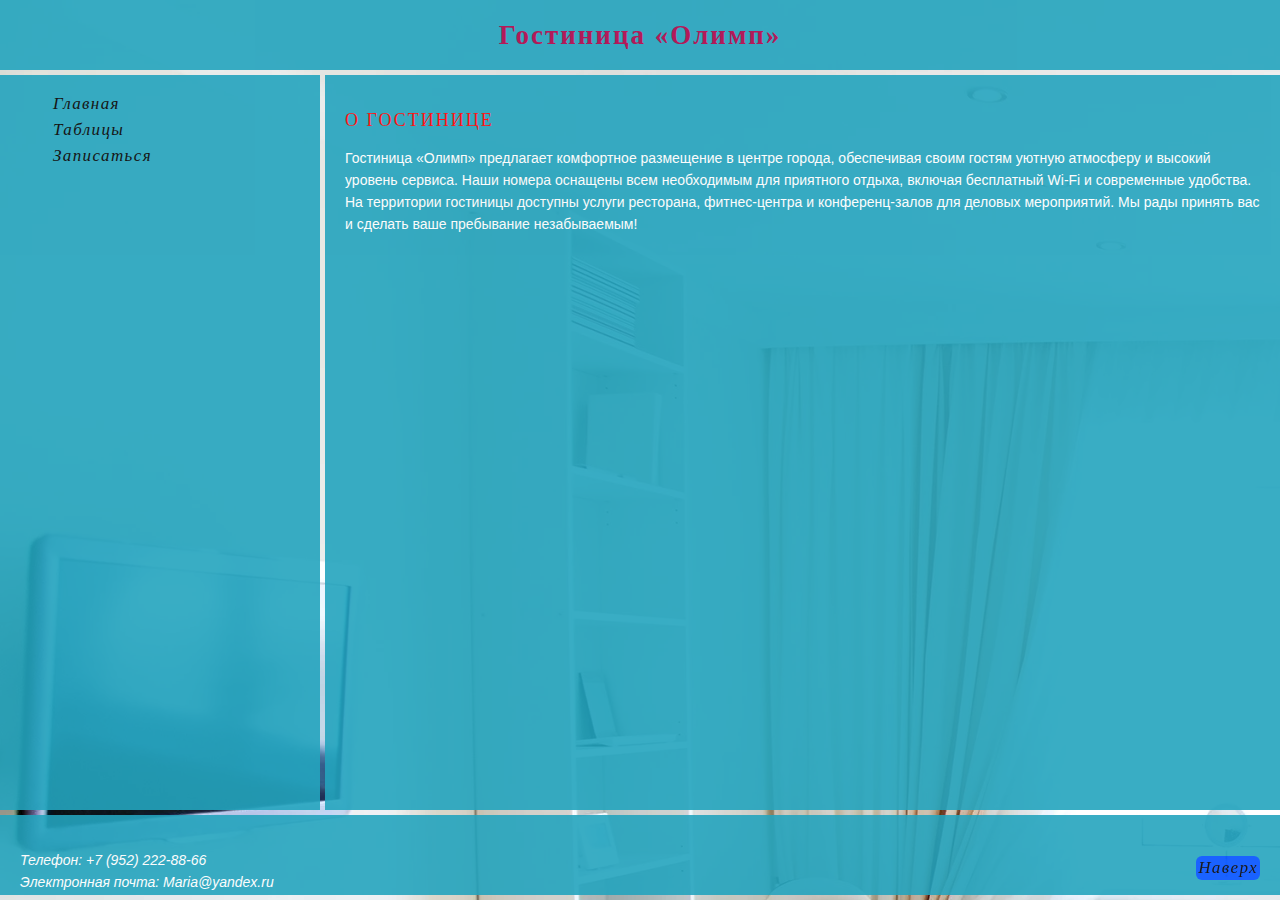
<file: index.html>
<!DOCTYPE html>
<html lang="en">
<head>
    <meta charset="UTF-8">
    <meta name="viewport" content="width=device-width, initial-scale=1.0">
    <title>Гостиница «Олимп»</title>
    <link rel="stylesheet" href="main.css">
    <link rel="icon" href="/img/logobb.png" type="image/x-icon">
    <link rel="stylesheet" media="screen and (color)" href="main.css">
</head>
<body>
    <header id="pageHeader"><h1>Гостиница «Олимп»</header>
    <article id="mainArticle">
        <h2>О гостинице</h2>
        <p>Гостиница «Олимп» предлагает комфортное размещение в центре города, обеспечивая своим гостям уютную атмосферу и высокий уровень сервиса. 
        Наши номера оснащены всем необходимым для приятного отдыха, включая бесплатный Wi-Fi и современные удобства. 
        На территории гостиницы доступны услуги ресторана, фитнес-центра и конференц-залов для деловых мероприятий.
         Мы рады принять вас и сделать ваше пребывание незабываемым!</p>
    
    </article>
    <nav id="mainNav">
        <ul>
            <li> <a href="index.html"> Главная</a></li>
            <li><a>Таблицы</a>
            <ul class="media">
                <li><a href="clients.html">Клиенты</a>
            <li><a href="haircuts.html">Номера</a></li>
               </ul>
               </li>
            <li><a href = "order.html"> Записаться </a> </li>
            </ul>
    </nav>
    </div>
    <footer id="pageFooter">
            <p><i>Телефон: +7 (952) 222-88-66<br>
            Электронная почта: Maria@yandex.ru<br><i>
            <a href="#top" class="scroll-to-top">Наверх</a>
    </footer>
</body>
</html>
</file>
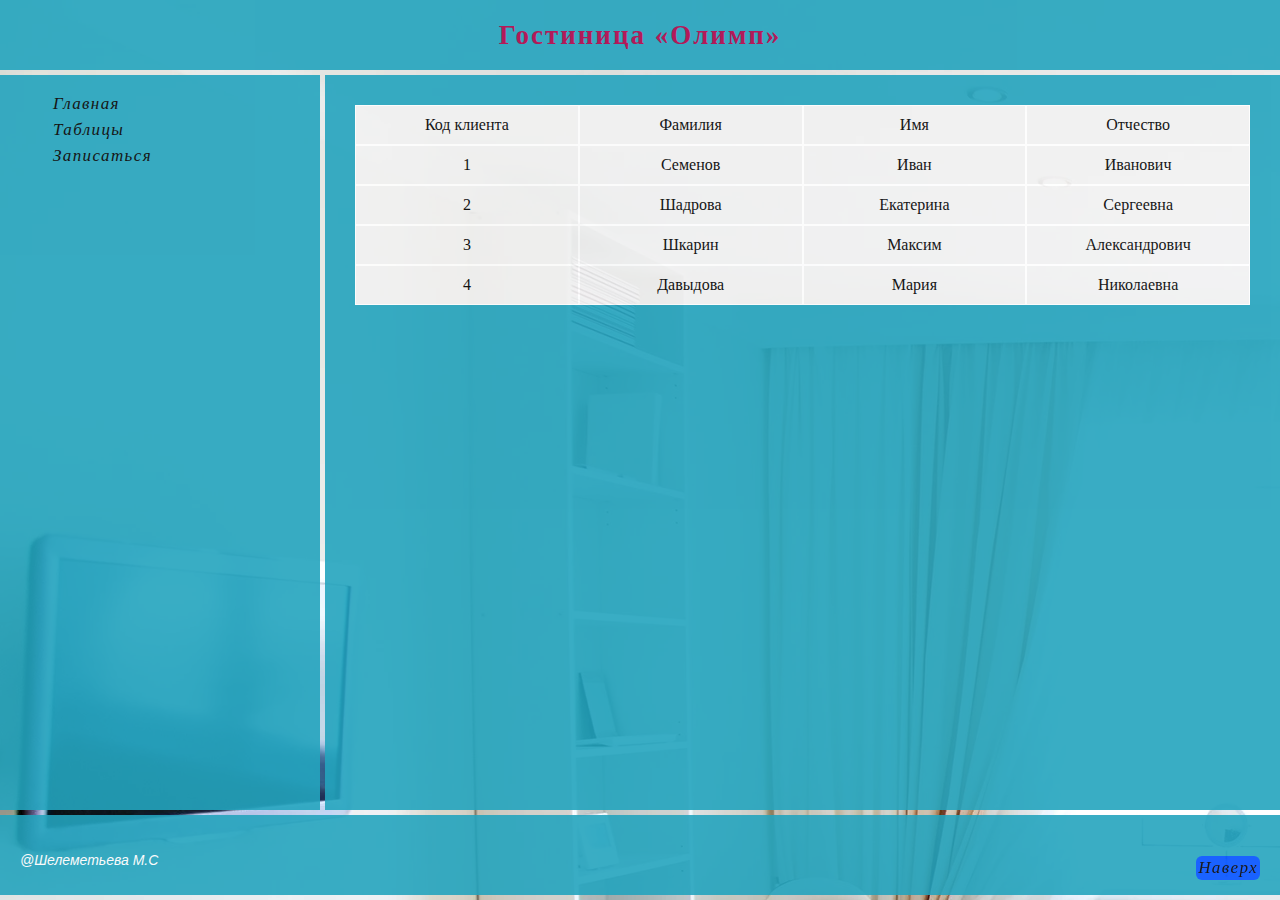
<file: clients.html>
<!DOCTYPE html>
<html lang="en">
<head>
    <meta charset="UTF-8">
    <meta name="viewport" content="width=device-width, initial-scale=1.0">
    <title>Гостиница «Олимп»</title>
    <link rel="stylesheet" href="main.css">
    <link rel="icon" href="/img/logobb.png" type="image/x-icon">
    <link rel="stylesheet" media="screen and (color)" href="main.css">
</head>
<body>
        <header id="pageHeader"><h1>Гостиница «Олимп»<h1></header>
            <article id="mainArticle">
        <div class="grid-container1">
            <div class="grid-item">Код клиента</div>
            <div class="grid-item">Фамилия</div>
            <div class="grid-item">Имя</div>
            <div class="grid-item">Отчество</div>

            
            <div class="grid-item">1</div>
            <div class="grid-item">Семенов</div>
            <div class="grid-item">Иван</div>
            <div class="grid-item">Иванович</div>
            
            <div class="grid-item">2</div>
            <div class="grid-item">Шадрова</div>
            <div class="grid-item">Екатерина</div>
            <div class="grid-item">Сергеевна</div>

            
            <div class="grid-item">3</div>
            <div class="grid-item">Шкарин</div>
            <div class="grid-item">Максим</div>
            <div class="grid-item">Александрович</div>
        
            <div class="grid-item">4</div>
            <div class="grid-item">Давыдова</div>
            <div class="grid-item">Мария</div>
            <div class="grid-item">Николаевна</div>
        

</article>
<nav id="mainNav">
    <ul>
        <li> <a href="index.html"> Главная</a></li>
        <li><a>Таблицы</a>
        <ul class="media">
            <li><a href="clients.html">Клиенты</a>
        <li><a href="haircuts.html">Номера</a></li>
           </ul>
           </li>
        <li><a href = "order.html"> Записаться </a> </li>
        </ul>
</nav>
</div>
<footer id="pageFooter">
    <p><i>@Шелеметьева М.С<p><i>
    <a href="#top" class="scroll-to-top">Наверх</a>
</footer>
</body>
</html>
</file>
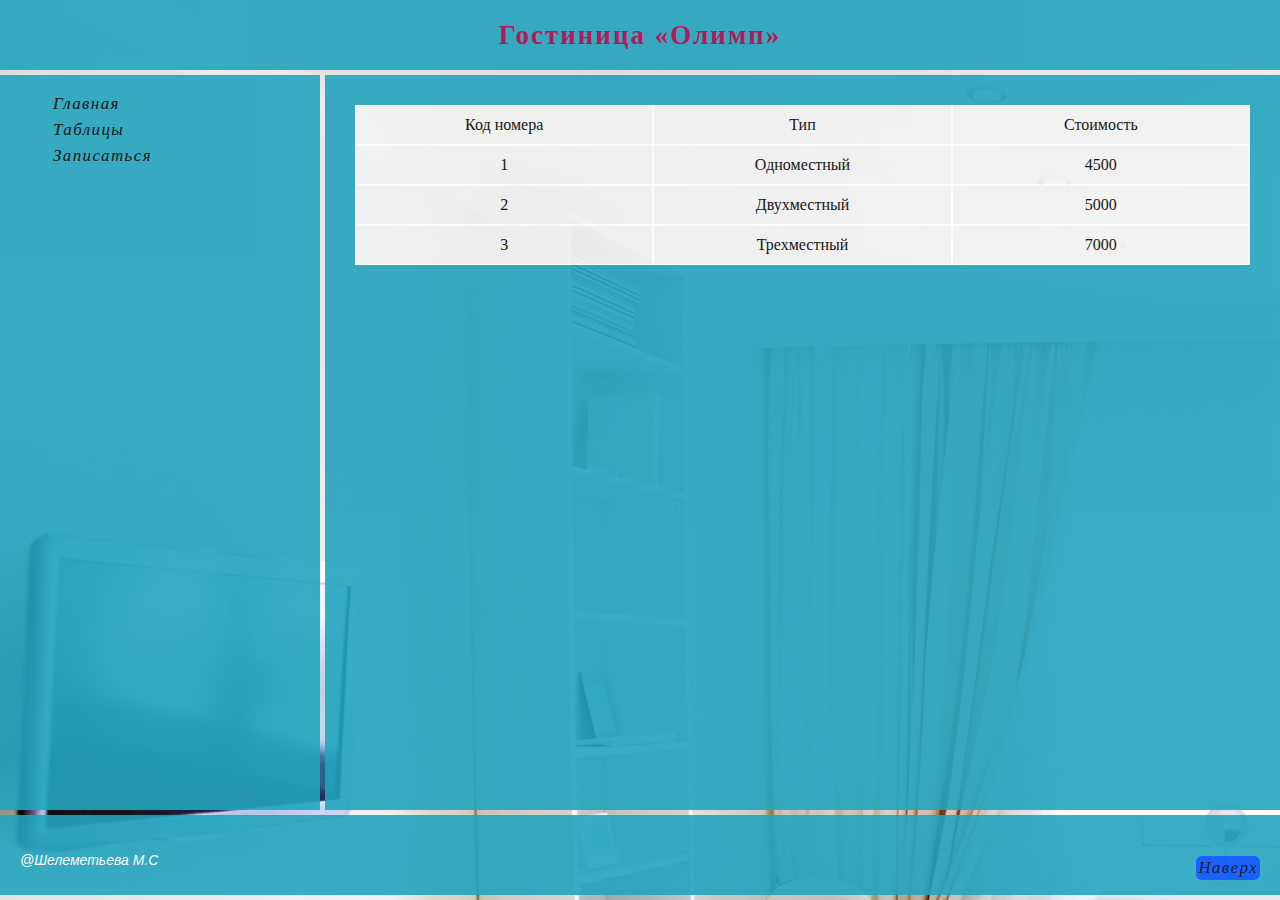
<file: haircuts.html>
<!DOCTYPE html>
<html lang="en">
<head>
    <meta charset="UTF-8">
    <meta name="viewport" content="width=device-width, initial-scale=1.0">
    <title>Гостиница «Олимп»</title>
    <link rel="stylesheet" href="main.css">
    <link rel="icon" href="/img/logobb.png" type="image/x-icon">
    <link rel="stylesheet" media="screen and (color)" href="main.css">
</head>
<body>
    <header id="pageHeader"><h1>Гостиница «Олимп»<h1></header>
    <article id="mainArticle">
        <div class="grid-container">
            <div class="grid-item">Код номера</div>
            <div class="grid-item">Тип</div>
            <div class="grid-item">Стоимость</div>
            
            <div class="grid-item">1</div>
            <div class="grid-item">Одноместный</div>
            <div class="grid-item">4500</div>
            
            <div class="grid-item">2</div>
            <div class="grid-item">Двухместный</div>
            <div class="grid-item">5000</div>
            
            <div class="grid-item">3</div>
            <div class="grid-item">Трехместный</div>
            <div class="grid-item">7000</div>

    </article>
    <nav id="mainNav">
        <ul>
            <li> <a href="index.html"> Главная</a></li>
            <li><a>Таблицы</a>
            <ul class="media">
                <li><a href="clients.html">Клиенты</a>
            <li><a href="haircuts.html">Номера</a></li>
               </ul>
               </li>
            <li><a href = "order.html"> Записаться </a> </li>
            </ul>
    </nav>
    </div>
    <footer id="pageFooter">
        <p><i>@Шелеметьева М.С<p><i>
            <a href="#top" class="scroll-to-top">Наверх</a>
    </footer>
</body>
</html>
</file>
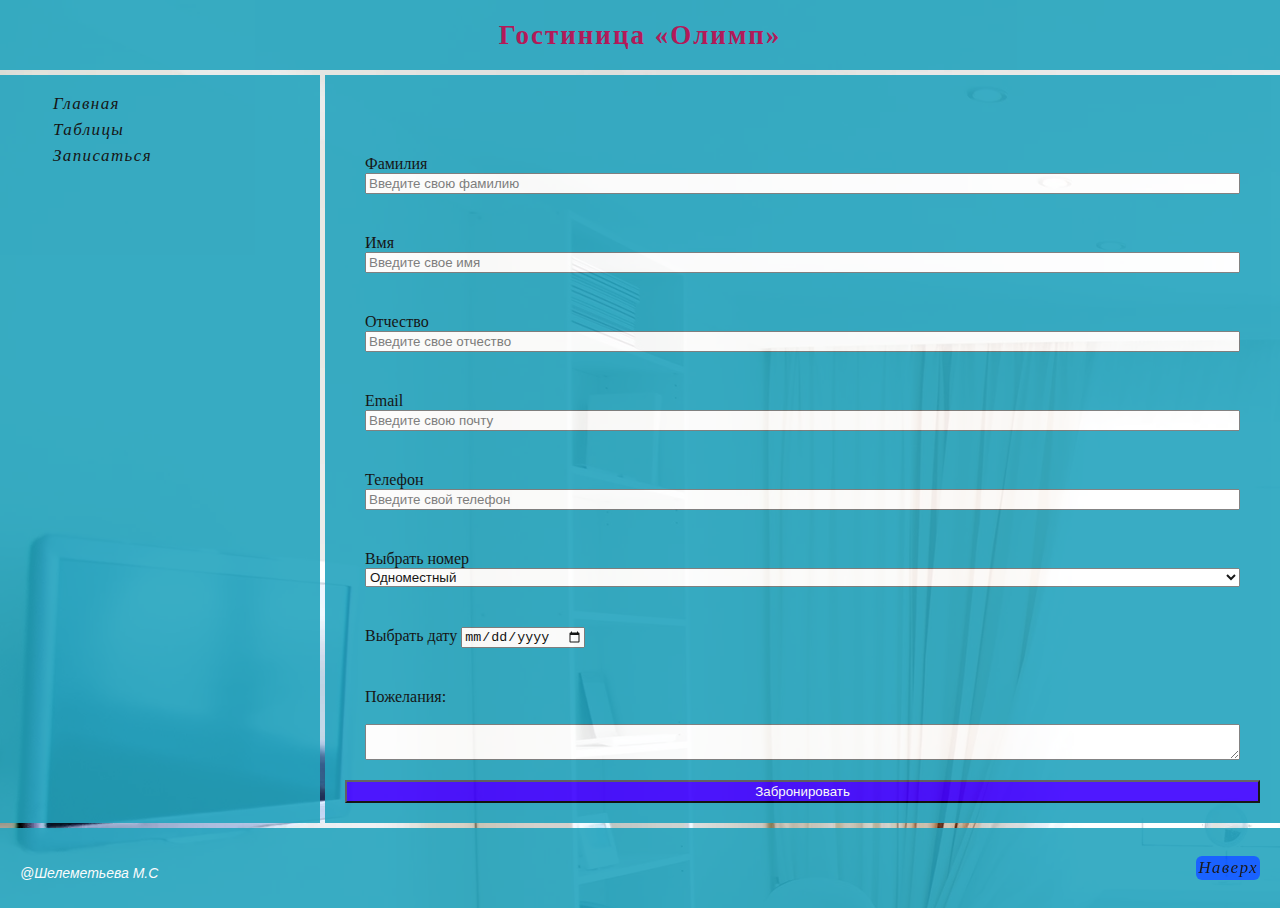
<file: order.html>
<!DOCTYPE html>
<html lang="en">
<head>
    <meta charset="UTF-8">
    <meta name="viewport" content="width=device-width, initial-scale=1.0">
    <link rel="icon" href="/img/logobb.png" type="image/x-icon">
    <link rel="stylesheet" media="screen and (color)" href="main.css">
    <title>Гостиница «Олимп»</title>
</head>
<body>
    <header id="pageHeader"><h1>Гостиница «Олимп»</header>
    <article id="mainArticle">
        <section>
            <form action="/signup" method="POST" class="signup-form">
                <div class="form-group">
                </div>
                <div class="form-group">
                    <label for="sur_name">Фамилия</label>
                    <input type="text" id="sur_name" name="sur_name" placeholder="Введите свою фамилию">
                </div>
                <div class="form-group">
                    <label for="first_name">Имя</label>
                    <input type="text" id="first_name" name="first_name" placeholder="Введите свое имя">
                </div>
                <div class="form-group">
                    <label for="last_name">Отчество</label>
                    <input type="text" id="last_name" name="last_name" placeholder="Введите свое отчество">
                </div>
                <div class="form-group">
                    <label for="email">Email</label>
                    <input type="email" id="email" name="email" placeholder="Введите свою почту">
                </div>
                <div class="form-group">
                    <label for="phone">Телефон</label>
                    <input type="tel" id="phone" name="phone" placeholder="Введите свой телефон">
                </div>
                <div class="form-group">
                    <label for="haircuts">Выбрать номер</label>
                    <select id="haircuts" name="haircuts">
                        <option>Одноместный</option>
                        <option>Двухместный</option>
                        <option>Трехместный</option>
                    </select>
                </div>
                <div class="form-group checkbox-group">
                    <label>Выбрать дату
                        <input type="date" name="haircut"> 
                    </label>
                </div>
                <div class="form-group">
                    <label for="wishes">Пожелания:</label><br>
                    <textarea id="wishes"></textarea>
                </div>
                <button type="submit">Забронировать</button>
            </form>
        </section>
    </article>
    <nav id="mainNav">
        <ul>
            <li> <a href="index.html"> Главная</a></li>
            <li><a>Таблицы</a>
            <ul class="media">
                <li><a href="clients.html">Клиенты</a>
            <li><a href="haircuts.html">Номера</a></li>
               </ul>
               </li>
            <li><a href = "order.html"> Записаться </a> </li>
            </ul>
    </nav>
    </div>
    <footer id="pageFooter">
        <p><i>@Шелеметьева М.С<p><i>
            <a href="#top" class="scroll-to-top">Наверх</a>
    </footer>
</body>
</html>
</file>
<file: main.css>
A:link { 
  color: rgb(0, 0, 0); /* Цвет непосещенных ссылок */
  }
  A:visited { 
  color: rgb(255, 255, 255); /* Цвет посещенных ссылок */
  }
   A:hover { 
  color: rgb(246, 255, 0); /* Цвет ссылок при наведении на них курсора мыши */
   }
body { 
  display: grid;
  grid-template-areas: 
    "header header"
    "nav article"
    "footer footer";
  grid-template-rows: 70px 2fr ;
  grid-template-columns: 25% 7fr ;
  grid-gap: 5px;
  height: 100vh;
  margin: 0;
  background-image: url(/img/phonn.png);
  }
header, footer, article, nav, div {
  padding: 20px;
  background: rgb(36, 164, 190);
}
#pageHeader {
  grid-area: header;
  opacity: .9;
}
#pageFooter {
  grid-area: footer;
  opacity: .9;
  height:40px ;
}
#mainArticle { 
  grid-area: article;   
  opacity: .9;   
  }
#mainNav { 
  grid-area: nav; 
  opacity: .9;
  padding: 0 10px; /* Отступы вокруг текста */
  float: left; 
  }
  @media all and (max-width: 1200px) {
    body { 
        grid-template-areas:
            "header header"
            "nav article"
            "footer footer";
        grid-template-columns: repeat(3, auto);
        grid-template-rows: auto auto auto;
    }
}

@media all and (max-width: 768px) {
    body { 
        grid-template-areas:
            "header"
            "nav"
            "article"
            "footer";
        grid-template-rows: auto auto auto auto;
        grid-template-columns: auto;
    }
    
    #mainNav {
        padding-left:5px; 
        padding-right:5px; 
        float:none; 
        text-align:center;
    }

    .media {
        font-size: smaller; /* Уменьшаем размер шрифта на мобильных устройствах */
    }
}

  .grid-container {
    display: grid;
    grid-template-columns: repeat(3, 1fr);

    padding: 10px;
  }
  .grid-container1 {
    display: grid;
    grid-template-columns: repeat(4, 1fr);
    padding: 10px;
  }
  .grid-item {
    background:  #f2f2f2;
    border: 1px solid #ffffff; /* Граница ячеек */
    padding: 10px;
    text-align: center; /* Выравнивание текста по центру */
  }

  .media{
    width: 180px; /* Ширина меню */
  list-style: none; /* Для списка убираем маркеры */
  margin: 0; /* Нет отступов вокруг */
  padding: 0; /* Убираем поля вокруг текста */
  font-family: Arial, sans-serif; /* Рубленый шрифт для текста меню */
  font-size: 5pt; /* Размер названий в пункте меню */
  }
  li ul {
  position: absolute; /* Подменю позиционируются абсолютно */
  display: none; /* Скрываем подменю */
  left: 160px;
  top: 137px;
  margin-left: 165px; /* Сдвигаем подменю вправо */
  margin-top: -2em; /* Сдвигаем подменю вверх */
  }
  li a {
  display: block; /* Ссылка как блочный элемент */
  padding: 3px; /* Поля вокруг надписи */
  text-decoration: none; /* Подчеркивание у ссылок убираем */
  width:150px ;
  }
  li a:hover {
  color: #ffe; /* Цвет текста активного пункта */
  background-color: #b700ff; /* Цвет фона активного пункта */
  }
  li:hover ul {
  display: block; /* При выделении пункта курсором мыши отображается
  подменю */
  }
  h1{
    margin: 0px;
    font-family: 'Playfair Display', serif;
    font-size: 27px;
    text-align: center;
    letter-spacing: 2px;
    color: #ad054b;
}
ul{
  list-style: none;
 }
 .signup-form {
  display: grid;
  grid-template-columns: 1fr;
  margin: auto;
}

.form-group {
  display: flex;
  flex-direction: column;
}

.checkbox-group {
  grid-column: span 1; 
}

button {
  grid-column: span 1; 
  padding: 2px;
  background-color: #3c00ff; 
  color: white; 
  cursor: pointer;
}

button:hover {
  background-color: #00ff4c; 
}
p {
  font-family: 'Didact Gothic', sans-serif;
  color: #ffffff;
  font-size: 14px;
  line-height: 22px;
}
h2 {
  font-family: 'Comfortaa', cursive;
  font-size: 18px;
  font-weight: 400;
  margin-bottom: 16px;
  text-transform: uppercase;
  letter-spacing: 2px;
  color: #ff0000;
}
a{
  font-size: 17px;
  font-family: 'Playfair Display', serif;
  font-style: italic;
  letter-spacing: 1.4px;
}
.scroll-to-top {
  position: fixed;
  right: 20px;
  bottom: 20px;
  background-color: #0051ff;
  color: white;
  padding: 1px 2px;
  border-radius: 6px;
  text-decoration: none;
}

.scroll-to-top:hover {
  background-color:  #ff0099;
}
</file>
